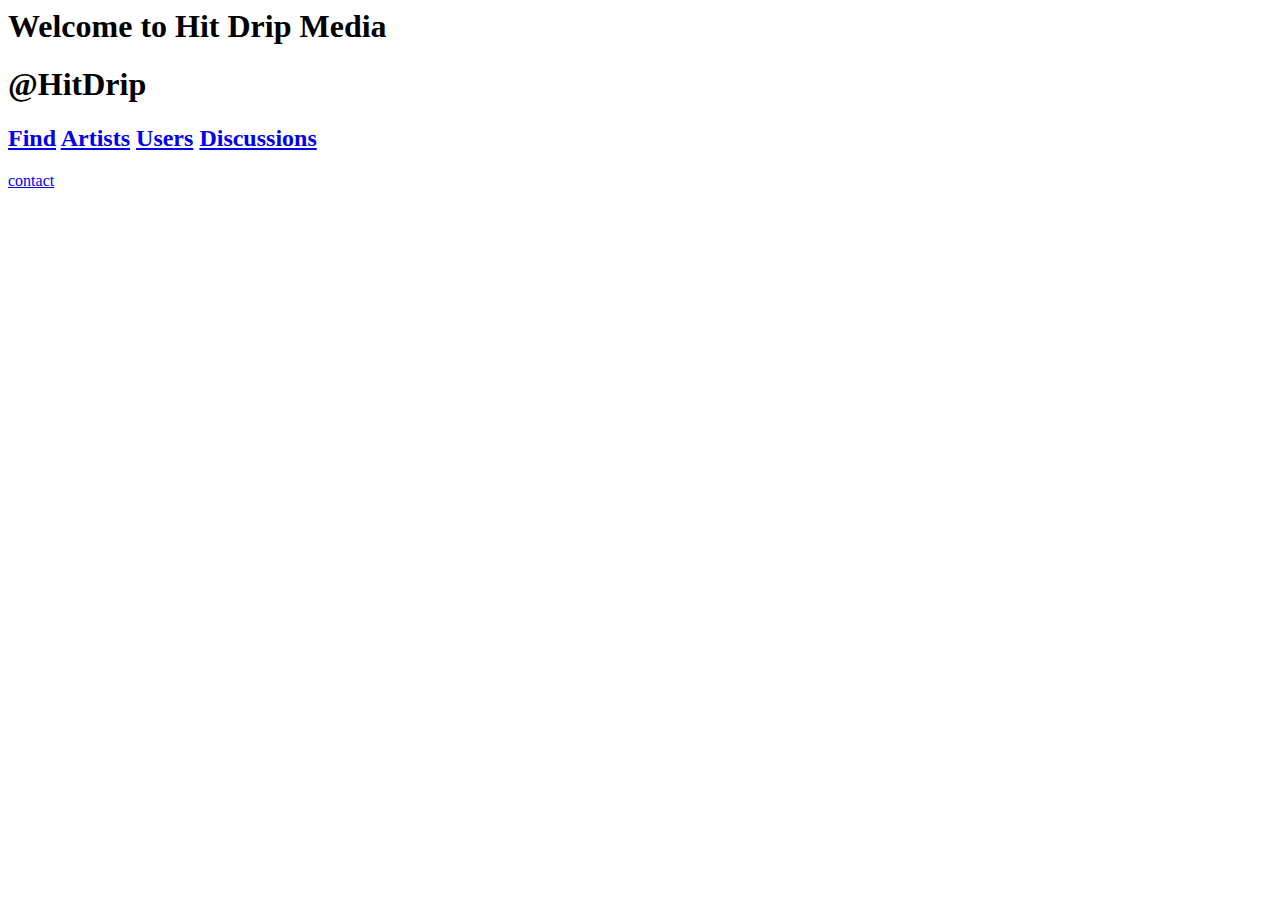
<file: index.html>
<html>
	<head>
		<title>Hit Drip Media @HitDrip</title>
	</head>

	<body>
		<h1>Hit Drip Media</h1>
		<h1>@HitDrip</h1>

<h2><a href="./search.html">Find</a>
<a href="./artists.html">Artists</a>
<a href="./users.html">Users</a>
<a href="./discussions.html">Discussions</a></h2>

<!-- footer -->
<a href="mailto:linbsd0@protonmail.ch">contact</a>
<!-- footer -->
	
<!-- script file location -->
<script src="hitscripts/hitscript.js"></script>

	</body>
</html>
</file>
